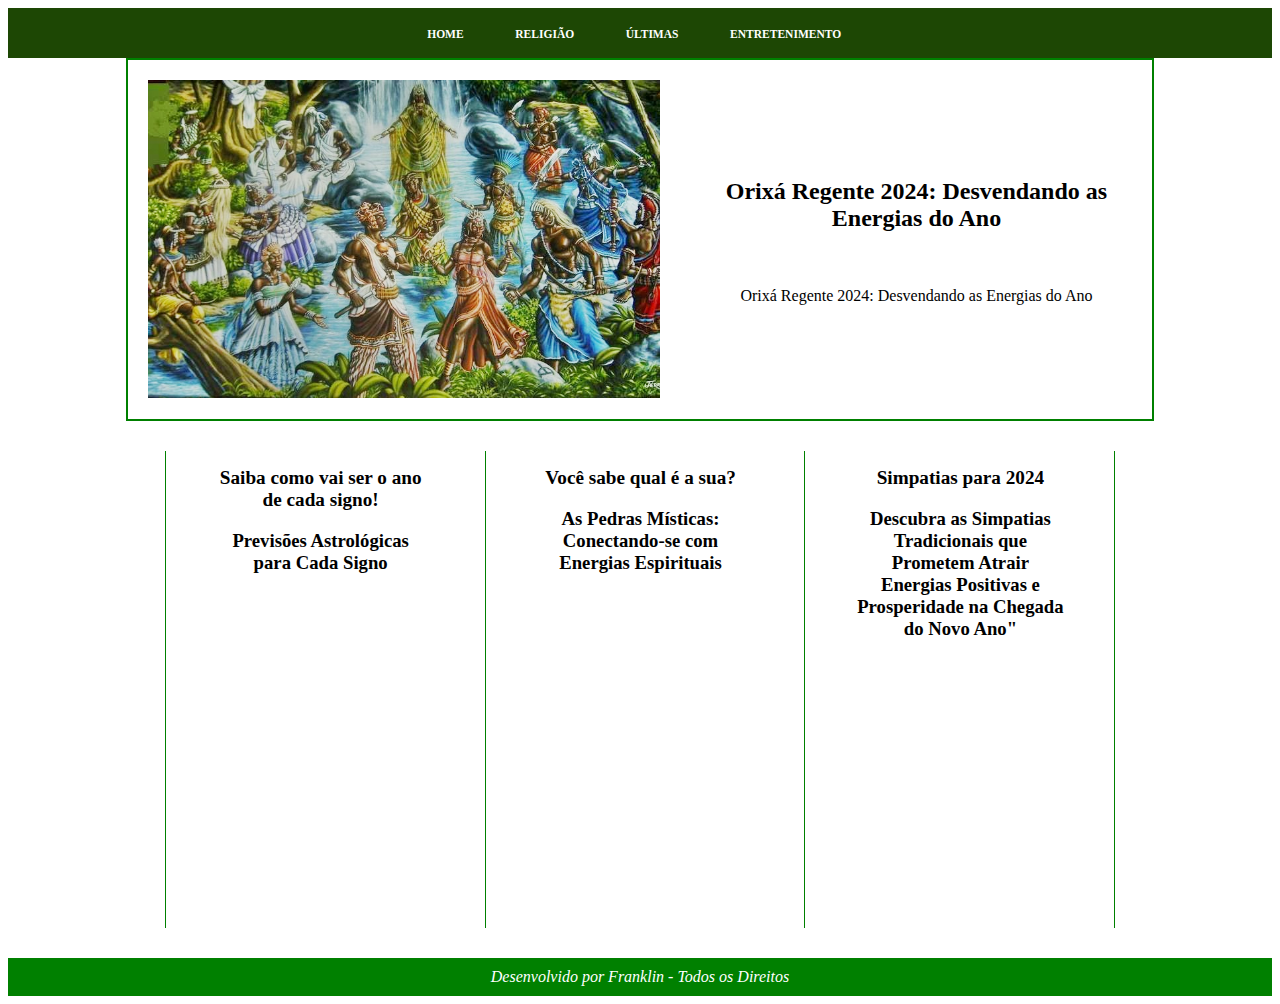
<file: index.html>
<!DOCTYPE html>
<html lang="pt-br">

<head>
    <meta charset="UTF-8">
    <meta name="viewport" content="width=device-width, initial-scale=1.0">
    <meta name="google-adsense-account" content="ca-pub-8945683089998636">
    <title>Meu futuro</title>
    <link rel="stylesheet" href="estilo.css">

    <script async src="https://pagead2.googlesyndication.com/pagead/js/adsbygoogle.js?client=ca-pub-8945683089998636"
     crossorigin="anonymous"></script>

     
</head>

<body>
    <header>
        <div class="area-nav">
            <nav>
                <ul>
                    <li><a href="index.html"> Home</a></li>
                    <li><a href=""> Religião</a></li>
                    <li><a href=""> últimas</a></li>
                    <li><a href=""> Entretenimento</a></li>
                </ul>
            </nav>
        </div>
    </header>
    <main style="display: flex; flex-direction: column; justify-content: center; align-items: center;width: 100%; height: 100vh;" >
        <section class="caixa"> <a href="pag1.html" style="margin-top: 20%;">
                <article style="display: flex;">
                    <img class="img-caixa" src="img/OS_ORIXAS.jpg">
                   
                   <div style=" display:flex; flex-direction: column; align-items: center; justify-content: center; ">
                    <h2>
                        Orixá Regente 2024: Desvendando as Energias do Ano
                    </h2>
                    <p>
                        Orixá Regente 2024: Desvendando as Energias do Ano
                    </p>
                   </div>
                </article>
            </a>
        </section>
        <section style="display: flex; flex: 1;width: 80%;" > 
            <article class="caixa-2">
               <a href="pag2.html">
                <h2>
                    Saiba como vai ser o ano de cada signo!
                </h2>
                <h3>
                    Previsões Astrológicas para Cada Signo
                </h3>
            </article>
               </a>
            <article class="caixa-2">
                <a href="pag3.html">
                    <h2>
                        Você sabe qual é a sua?
                    </h2>
                    <h3>
                        As Pedras Místicas: Conectando-se com Energias Espirituais
                    </h3>
                </a>
            </article>
            <article class="caixa-2" style="border-right: 1px solid green; padding: 0 5% 0 0 ;">
                <a href="pag4.html">
                    <h2>
                        Simpatias para 2024
                    </h2>
                    <h3>
                        Descubra as Simpatias Tradicionais que Prometem Atrair Energias Positivas e Prosperidade na Chegada
                        do Novo Ano"
                    </h3>
                </a>
            </article>
        </section>

    </main>
    <footer>
         <address> Desenvolvido por Franklin - Todos os Direitos</address>
    </footer>
</body>

</html>
</file>
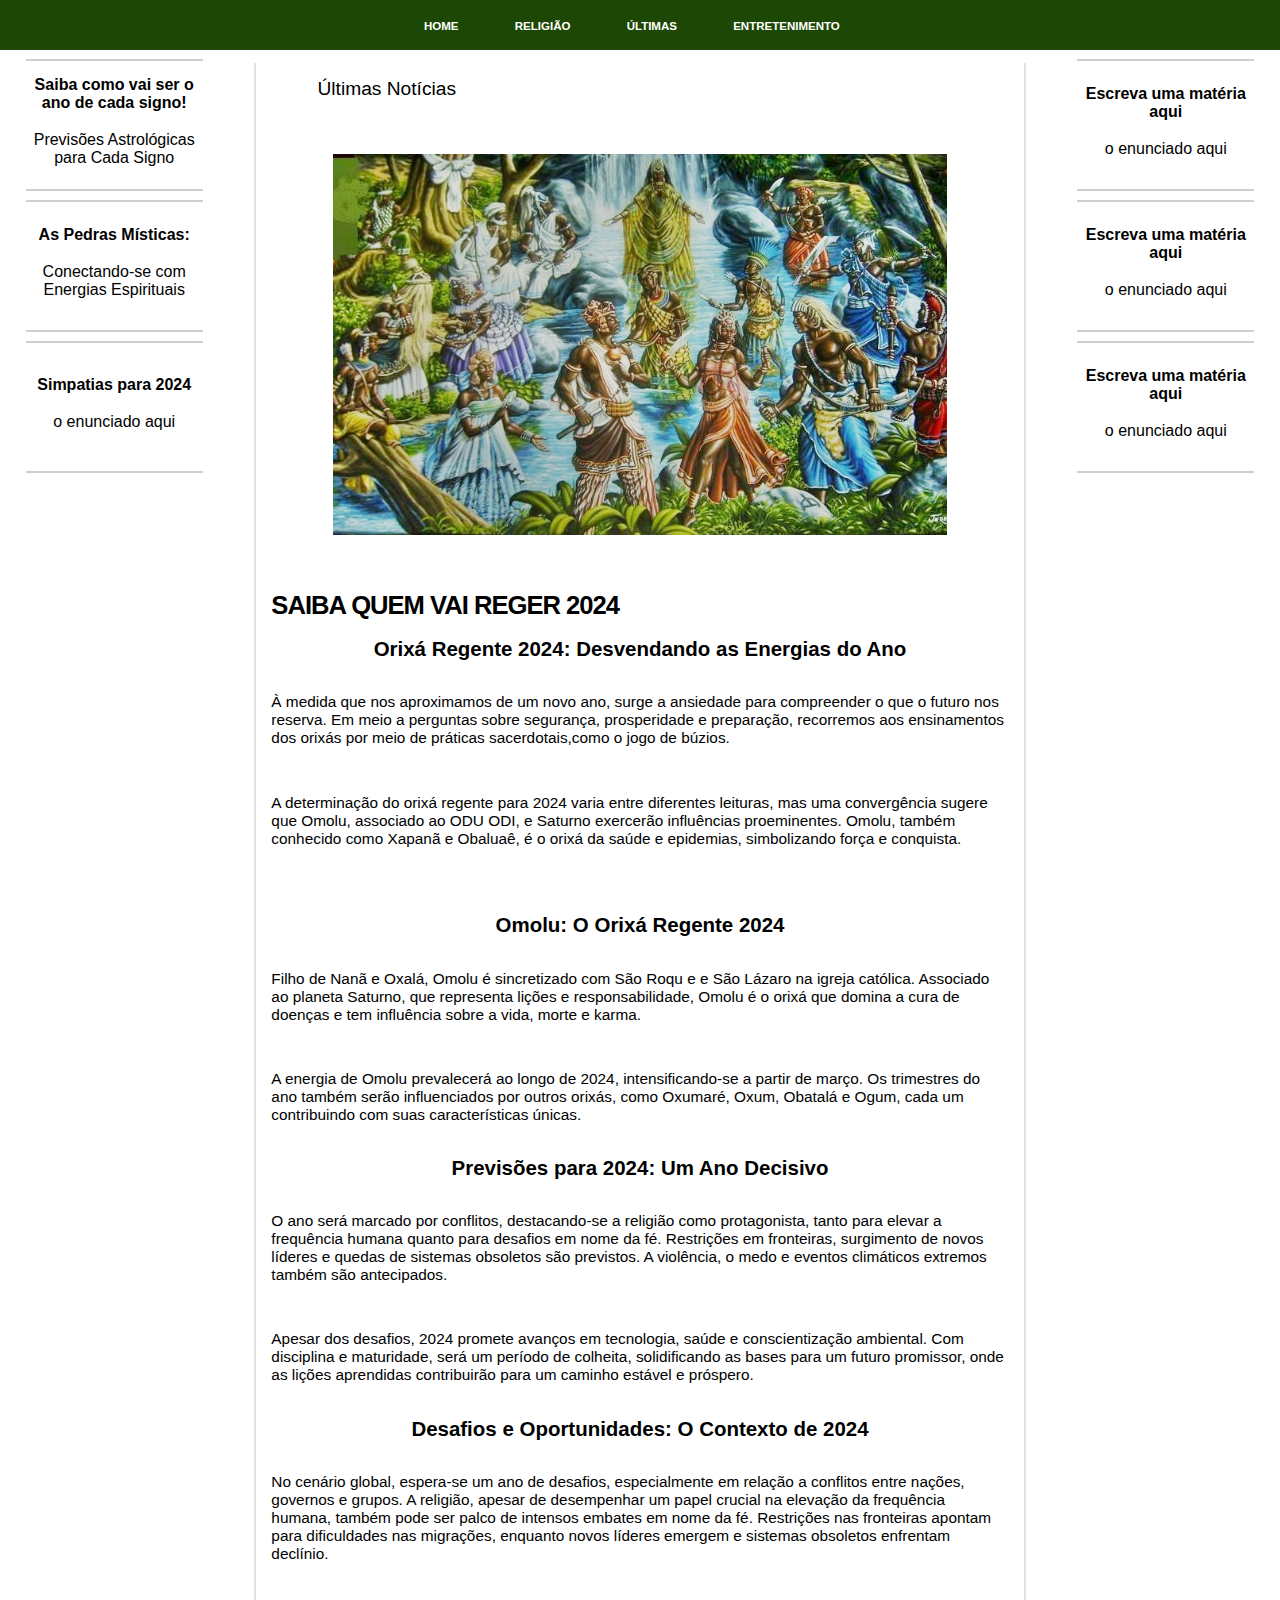
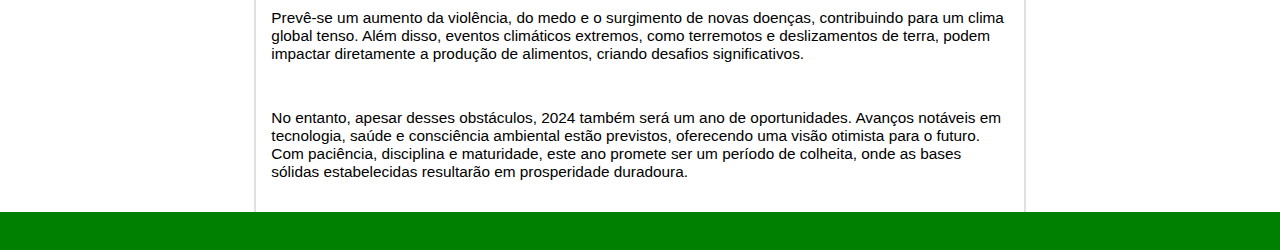
<file: pag1.html>
<!DOCTYPE html>
<html lang="pt-br">

<head>
    <meta charset="UTF-8">
    <meta name="viewport" content="width=device-width, initial-scale=1.0">
    <title>Meu futuro</title>
    <link rel="stylesheet" href="estilo.css">
    <link rel="stylesheet" href="pagina.css">

    <link rel="preconnect" href="https://fonts.googleapis.com">
    <link rel="preconnect" href="https://fonts.gstatic.com" crossorigin>

    <script async src="https://pagead2.googlesyndication.com/pagead/js/adsbygoogle.js?client=ca-pub-8945683089998636"
     crossorigin="anonymous"></script>

</head>

<body>
    <header>
    <div class="area-nav">
        <nav>
            <ul>
                <li><a href="index.html"> Home</a></li>
                <li><a href=""> Religião</a></li>
                <li><a href=""> últimas</a></li>
                <li><a href=""> Entretenimento</a></li>
            </ul>
        </nav>
    </div>    
        
    </header>


    <main class="conteudo-pagina">

     <!----------------------- conteudo links------------------------------>

        <section class="esquerda">
            <article class="caixa-artigo" >
                <a style="text-decoration: none;" href="pag2.html">
                    <h2 > Saiba como vai ser o ano de cada signo!</h2>
                    <p>
                        Previsões Astrológicas para Cada Signo 
                    </p> 
                </a>
            </article>
            <article class="caixa-artigo" >
                <a style="text-decoration: none;" href="pag3.html">
                    <h2 > As Pedras Místicas:</h2>
                    <p>
                        Conectando-se com Energias Espirituais
                    </p> 
                </a>
            </article>
            <article class="caixa-artigo" >
                <a style="text-decoration: none;" href="pag4.html">
                    <h2 > 
                        Simpatias para 2024
                    </h2>
                    <p>
                        o enunciado aqui 
                    </p> 
                </a>
            </article>
        </section>

         <!----------------------- conteudo links------------------------------>
        <section class="meio">
            <article>
                <div >
                    <span class="noti"> Últimas Notícias</span>
                </div>
                <div style="display:flex; width: 60vw; justify-content: center; align-items: center;">
                    <img class="imagem-principal" src="img/OS_ORIXAS.jpg">
                </div>

                <h1> Saiba quem vai reger 2024</h1>
                <h2>Orixá Regente 2024: Desvendando as Energias do Ano</h2>
                <p>
                    À medida que nos aproximamos de um novo ano,
                    surge a ansiedade para compreender o que o futuro nos reserva.
                    Em meio a perguntas sobre segurança, prosperidade e preparação,
                    recorremos aos ensinamentos dos orixás por meio de práticas
                    sacerdotais,como o jogo de búzios.
                </p>
                
                <p>
                    A determinação do orixá regente para 2024 varia entre diferentes
                    leituras, mas uma convergência sugere que Omolu, associado ao
                    ODU ODI, e Saturno exercerão influências proeminentes. Omolu,
                    também conhecido como Xapanã e Obaluaê, é o orixá da saúde e
                    epidemias, simbolizando força e conquista.
                </p>
                <img>
                <h2>Omolu: O Orixá Regente 2024</h2>
                <p>
                    Filho de Nanã e Oxalá, Omolu é sincretizado com São Roqu
                    e e São Lázaro na igreja católica. Associado ao planeta Saturno,
                    que representa lições e responsabilidade, Omolu é o orixá que
                    domina a cura de doenças e tem influência sobre a vida,
                    morte e karma.
                </p>
                <p>
                    A energia de Omolu prevalecerá ao longo de 2024, intensificando-se
                    a partir de março. Os trimestres do ano também serão influenciados
                    por outros orixás, como Oxumaré, Oxum, Obatalá e Ogum, cada
                    um contribuindo com suas características únicas.
                </p>
                <h2>Previsões para 2024: Um Ano Decisivo</h2>
                <p>
                    O ano será marcado por conflitos, destacando-se a religião
                    como protagonista, tanto para elevar a frequência humana quanto
                    para desafios em nome da fé. Restrições em fronteiras, surgimento
                    de novos líderes e quedas de sistemas obsoletos são previstos.
                    A violência, o medo e eventos climáticos extremos também
                    são antecipados.
                </p>
                <p>
                    Apesar dos desafios, 2024 promete avanços em tecnologia, saúde
                    e conscientização ambiental. Com disciplina e maturidade, será
                    um período de colheita, solidificando as bases para um futuro
                    promissor, onde as lições aprendidas contribuirão para um
                    caminho estável e próspero.
                </p>
                <h2>Desafios e Oportunidades: O Contexto de 2024</h2>
                <p>
                    No cenário global, espera-se um ano de desafios, especialmente
                    em relação a conflitos entre nações, governos e grupos. A religião,
                    apesar de desempenhar um papel crucial na elevação da frequência
                    humana, também pode ser palco de intensos embates em nome da fé.
                    Restrições nas fronteiras apontam para dificuldades nas migrações,
                    enquanto novos líderes emergem e sistemas obsoletos enfrentam
                    declínio.
                </p>
                <p>
                    Prevê-se um aumento da violência, do medo e o surgimento de novas
                    doenças, contribuindo para um clima global tenso. Além disso,
                    eventos climáticos extremos, como terremotos e deslizamentos de
                    terra, podem impactar diretamente a produção de alimentos, criando
                    desafios significativos.
                </p>
                <p>
                    No entanto, apesar desses obstáculos, 2024 também será um ano de
                    oportunidades. Avanços notáveis em tecnologia, saúde e consciência
                    ambiental estão previstos, oferecendo uma visão otimista para o futuro.
                    Com paciência, disciplina e maturidade, este ano promete ser um período
                    de colheita, onde as bases sólidas estabelecidas resultarão em
                    prosperidade duradoura.
                </p>
            </article>
        </section>
         <!----------------------- conteudo links------------------------------>
        <section class="direita">
            <article class="caixa-artigo" >
                <a style="text-decoration: none;" href="">
                    <h2 > Escreva uma matéria aqui</h2>
                    <p>o enunciado aqui 
                    </p> 
                </a>
            </article>
            <article class="caixa-artigo" >
                <a style="text-decoration: none;" href="">
                    <h2 > Escreva uma matéria aqui</h2>
                    <p>o enunciado aqui 
                    </p> 
                </a>
            </article>
            <article class="caixa-artigo" >
                <a style="text-decoration: none;" href="">
                    <h2 > Escreva uma matéria aqui</h2>
                    <p>o enunciado aqui 
                    </p> 
                </a>
            </article>
             <!----------------------- conteudo links------------------------------>
        </section>
    </main>
    <footer>

    </footer>
</body>

</html>
</file>
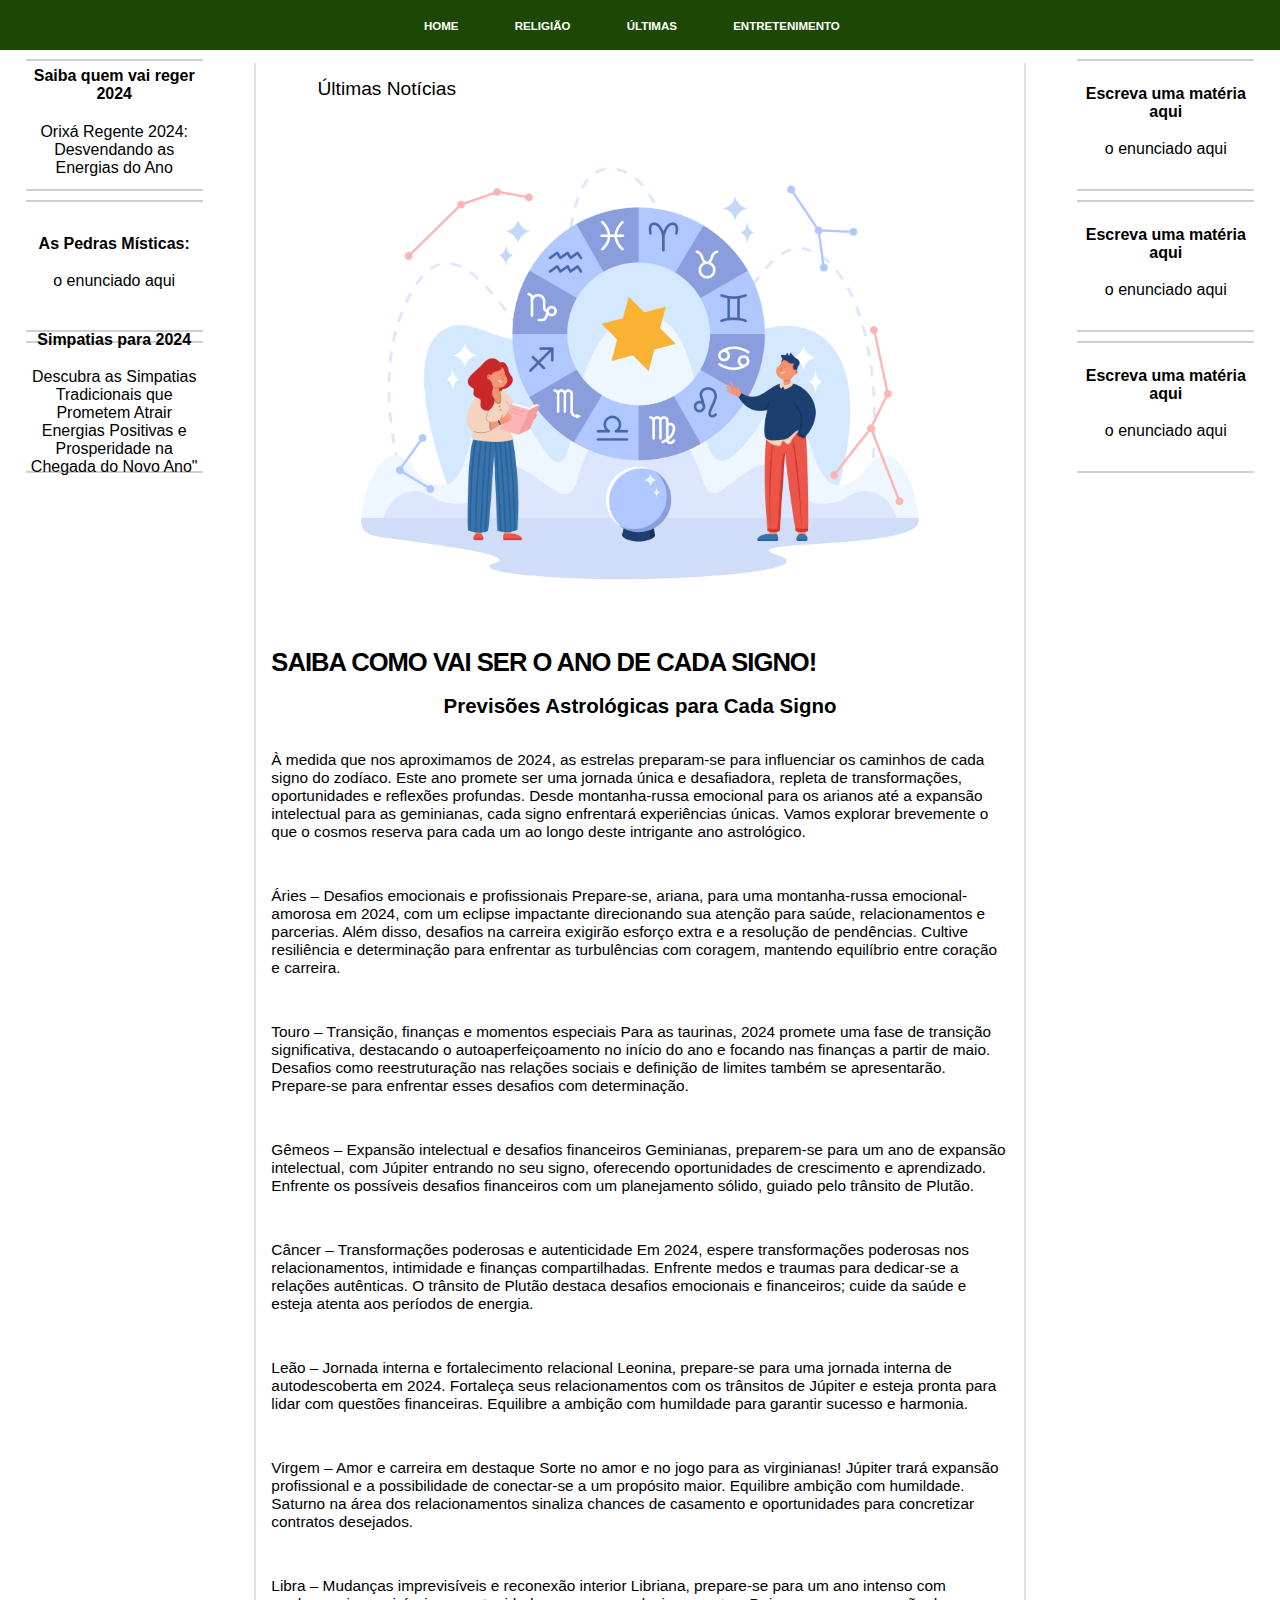
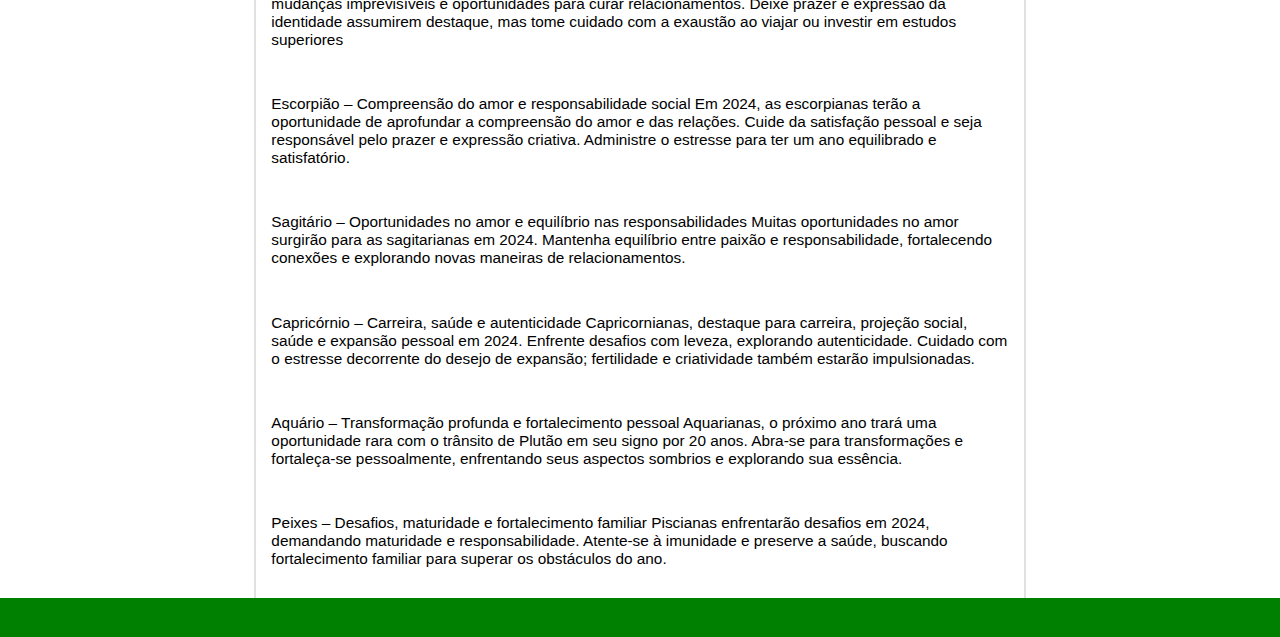
<file: pag2.html>
<!DOCTYPE html>
<html lang="pt-br">

<head>
    <meta charset="UTF-8">
    <meta name="viewport" content="width=device-width, initial-scale=1.0">
    <title>Meu futuro</title>
    <link rel="stylesheet" href="estilo.css">
    <link rel="stylesheet" href="pagina.css">

    <link rel="preconnect" href="https://fonts.googleapis.com">
    <link rel="preconnect" href="https://fonts.gstatic.com" crossorigin>

    <script async src="https://pagead2.googlesyndication.com/pagead/js/adsbygoogle.js?client=ca-pub-8945683089998636"
     crossorigin="anonymous"></script>
</head>

<body>
    <header>
        <div class="area-nav">
            <nav>
                <ul>
                    <li><a href="index.html"> Home</a></li>
                    <li><a href=""> Religião</a></li>
                    <li><a href=""> últimas</a></li>
                    <li><a href=""> Entretenimento</a></li>
                </ul>
            </nav>
        </div>

    </header>
    <main class="conteudo-pagina">
         <!----------------------- conteudo links------------------------------>

        <section class="esquerda">
            <article class="caixa-artigo">
                <a style="text-decoration: none;" href="pag1.html">
                    <h2> Saiba quem vai reger 2024</h2>
                    <p>
                        Orixá Regente 2024: Desvendando as Energias do Ano
                    </p>
                </a>
            </article>
            <article class="caixa-artigo">
                <a style="text-decoration: none;" href="pag3.html">
                    <h2> As Pedras Místicas:</h2>
                    <p>o enunciado aqui
                    </p>
                </a>
            </article>
            <article class="caixa-artigo">
                <a style="text-decoration: none;" href="pag4.html">
                    <h2>Simpatias para 2024</h2>
                    <p>
                        Descubra as Simpatias Tradicionais que Prometem Atrair Energias Positivas e Prosperidade na Chegada
                    do Novo Ano"
                    </p>
                </a>
            </article>
         <!----------------------- conteudo links------------------------------>
        </section>
        <section class="meio">
            <article>
                <div>
                    <span class="noti"> Últimas Notícias</span>
                </div>
                <div style="display:flex; width: 60vw; justify-content: center; align-items: center;">
                    <img class="imagem-principal" src="img/Tiny characters with symbols of zodiac signs and magic ball.jpg">
                </div>

                <h1> Saiba como vai ser o ano de cada signo!</h1>
                <h2>Previsões Astrológicas para Cada Signo</h2>
                <p>
                    À medida que nos aproximamos de 2024, as estrelas preparam-se para influenciar os caminhos de cada
                    signo do zodíaco. Este ano promete ser uma jornada única e desafiadora, repleta de transformações,
                    oportunidades e reflexões profundas. Desde montanha-russa emocional para os arianos até a expansão
                    intelectual para as geminianas, cada signo enfrentará experiências únicas. Vamos explorar brevemente
                    o que o cosmos reserva para cada um ao longo deste intrigante ano astrológico.
                </p>

                <p>
                    Áries – Desafios emocionais e profissionais Prepare-se, ariana, para uma montanha-russa
                    emocional-amorosa em 2024, com um eclipse impactante direcionando sua atenção para saúde,
                    relacionamentos e parcerias. Além disso, desafios na carreira exigirão esforço extra e a resolução
                    de pendências. Cultive resiliência e determinação para enfrentar as turbulências com coragem,
                    mantendo equilíbrio entre coração e carreira.
                </p>

                <p>
                    Touro – Transição, finanças e momentos especiais Para as taurinas, 2024 promete uma fase de
                    transição significativa, destacando o autoaperfeiçoamento no início do ano e focando nas finanças a
                    partir de maio. Desafios como reestruturação nas relações sociais e definição de limites também se
                    apresentarão. Prepare-se para enfrentar esses desafios com determinação.
                </p>
                <p>
                    Gêmeos – Expansão intelectual e desafios financeiros Geminianas, preparem-se para um ano de expansão
                    intelectual, com Júpiter entrando no seu signo, oferecendo oportunidades de crescimento e
                    aprendizado. Enfrente os possíveis desafios financeiros com um planejamento sólido, guiado pelo
                    trânsito de Plutão.
                </p>

                <p>
                    Câncer – Transformações poderosas e autenticidade Em 2024, espere transformações poderosas nos
                    relacionamentos, intimidade e finanças compartilhadas. Enfrente medos e traumas para dedicar-se a
                    relações autênticas. O trânsito de Plutão destaca desafios emocionais e financeiros; cuide da saúde
                    e esteja atenta aos períodos de energia.
                </p>
                <p>
                    Leão – Jornada interna e fortalecimento relacional Leonina, prepare-se para uma jornada interna de
                    autodescoberta em 2024. Fortaleça seus relacionamentos com os trânsitos de Júpiter e esteja pronta
                    para lidar com questões financeiras. Equilibre a ambição com humildade para garantir sucesso e
                    harmonia.
                </p>
   
                <p>
                    Virgem – Amor e carreira em destaque Sorte no amor e no jogo para as virginianas! Júpiter trará
                    expansão profissional e a possibilidade de conectar-se a um propósito maior. Equilibre ambição com
                    humildade. Saturno na área dos relacionamentos sinaliza chances de casamento e oportunidades para
                    concretizar contratos desejados.
                </p>
                <p>
                    Libra – Mudanças imprevisíveis e reconexão interior Libriana, prepare-se para um ano intenso com
                    mudanças imprevisíveis e oportunidades para curar relacionamentos. Deixe prazer e expressão da
                    identidade assumirem destaque, mas tome cuidado com a exaustão ao viajar ou investir em estudos
                    superiores
                </p>
                <p>
                    Escorpião – Compreensão do amor e responsabilidade social Em 2024, as escorpianas terão a
                    oportunidade de aprofundar a compreensão do amor e das relações. Cuide da satisfação pessoal e seja
                    responsável pelo prazer e expressão criativa. Administre o estresse para ter um ano equilibrado e
                    satisfatório.
                </p>
                <p>
                    Sagitário – Oportunidades no amor e equilíbrio nas responsabilidades Muitas oportunidades no amor
                    surgirão para as sagitarianas em 2024. Mantenha equilíbrio entre paixão e responsabilidade,
                    fortalecendo conexões e explorando novas maneiras de relacionamentos.
                </p>
                <p>
                    Capricórnio – Carreira, saúde e autenticidade Capricornianas, destaque para carreira, projeção
                    social, saúde e expansão pessoal em 2024. Enfrente desafios com leveza, explorando autenticidade.
                    Cuidado com o estresse decorrente do desejo de expansão; fertilidade e criatividade também estarão
                    impulsionadas.
                </p>
                <p>
                    Aquário – Transformação profunda e fortalecimento pessoal Aquarianas, o próximo ano trará uma
                    oportunidade rara com o trânsito de Plutão em seu signo por 20 anos. Abra-se para transformações e
                    fortaleça-se pessoalmente, enfrentando seus aspectos sombrios e explorando sua essência.
                </p>
                <p>
                    Peixes – Desafios, maturidade e fortalecimento familiar Piscianas enfrentarão desafios em 2024,
                    demandando maturidade e responsabilidade. Atente-se à imunidade e preserve a saúde, buscando
                    fortalecimento familiar para superar os obstáculos do ano.
                </p>
            </article>
        </section>
                 <!----------------------- conteudo links------------------------------>
        <section class="direita">
            <article class="caixa-artigo">
                <a style="text-decoration: none;" href="">
                    <h2> Escreva uma matéria aqui</h2>
                    <p>o enunciado aqui
                    </p>
                </a>
            </article>
            <article class="caixa-artigo">
                <a style="text-decoration: none;" href="">
                    <h2> Escreva uma matéria aqui</h2>
                    <p>o enunciado aqui
                    </p>
                </a>
            </article>
            <article class="caixa-artigo">
                <a style="text-decoration: none;" href="">
                    <h2> Escreva uma matéria aqui</h2>
                    <p>o enunciado aqui
                    </p>
                </a>
            </article>
                 <!----------------------- conteudo links------------------------------>
        </section>

    </main>
    <footer>

    </footer>
</body>

</html>
</file>
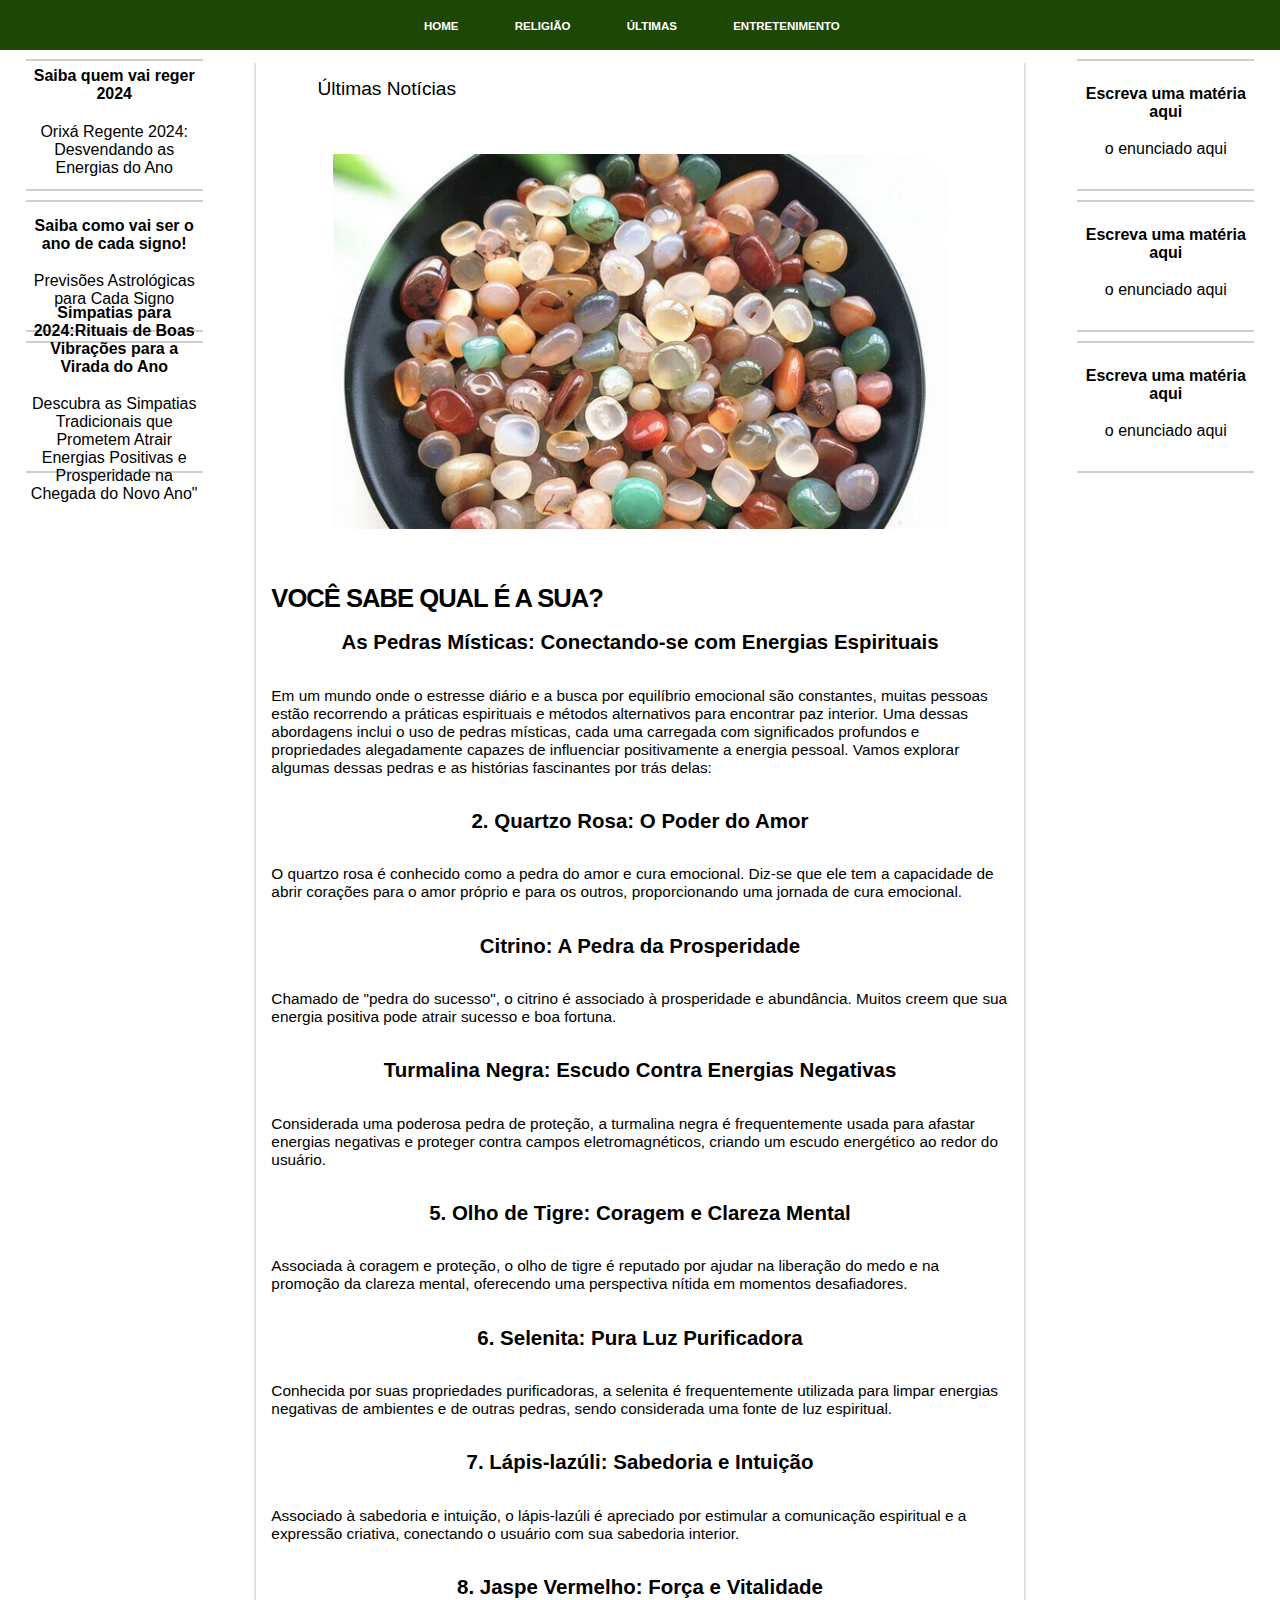
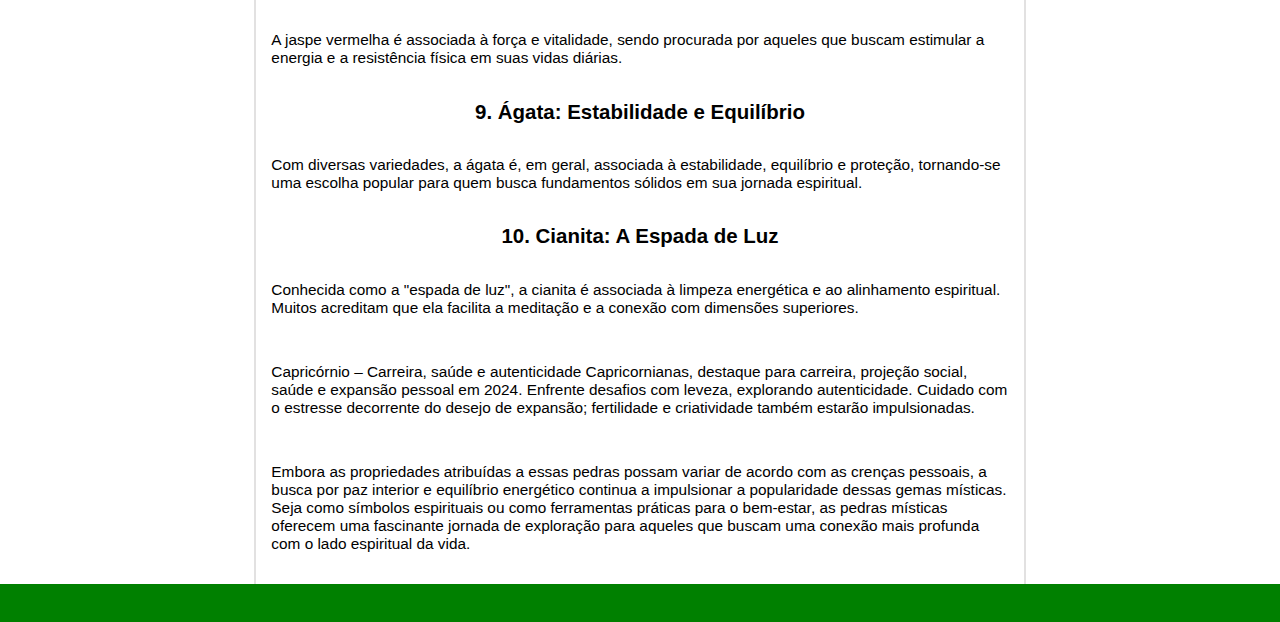
<file: pag3.html>
<!DOCTYPE html>
<html lang="pt-br">

<head>
    <meta charset="UTF-8">
    <meta name="viewport" content="width=device-width, initial-scale=1.0">
    <title>Meu futuro</title>
    <link rel="stylesheet" href="estilo.css">
    <link rel="stylesheet" href="pagina.css">

    <link rel="preconnect" href="https://fonts.googleapis.com">
    <link rel="preconnect" href="https://fonts.gstatic.com" crossorigin>

    <script async src="https://pagead2.googlesyndication.com/pagead/js/adsbygoogle.js?client=ca-pub-8945683089998636"
     crossorigin="anonymous"></script>
     
</head>

<body>
    <header>
        <div class="area-nav">
            <nav>
                <ul>
                    <li><a href="index.html"> Home</a></li>
                    <li><a href=""> Religião</a></li>
                    <li><a href=""> últimas</a></li>
                    <li><a href=""> Entretenimento</a></li>
                </ul>
            </nav>
        </div>

    </header>
    <main class="conteudo-pagina">
             <!----------------------- conteudo links------------------------------>

        <section class="esquerda">
            <article class="caixa-artigo">
                <a style="text-decoration: none;" href="pag1.html">
                    <h2> Saiba quem vai reger 2024</h2>
                    <p>
                        Orixá Regente 2024: Desvendando as Energias do Ano
                    </p>
                </a>
            </article>
            <article class="caixa-artigo">
                <a style="text-decoration: none;" href="pag2.html">
                    <h2> Saiba como vai ser o ano de cada signo!</h2>
                    <p>
                        Previsões Astrológicas para Cada Signo
                    </p>
                </a>
            </article>
            <article class="caixa-artigo">
                <a style="text-decoration: none;" href="pag4.html">
                    <h2> Simpatias para 2024:Rituais de Boas Vibrações para a Virada do Ano</h2>
                    <p>
                        Descubra as Simpatias Tradicionais que Prometem Atrair Energias Positivas e Prosperidade na Chegada
                    do Novo Ano"
                    </p>
                </a>
            </article>

            <!----------------------- conteudo links------------------------------>
        </section>
        <section class="meio">
            <article>
                <div>
                    <span class="noti"> Últimas Notícias</span>
                </div>
                <div style="display:flex; width: 60vw; justify-content: center; align-items: center;">
                    <img class="imagem-principal"
                        src="img/pedras.png">
                </div>

                <h1> Você sabe qual é a sua?</h1>
                <h2>
                    As Pedras Místicas: Conectando-se com Energias Espirituais

                </h2>
                <p>
                    Em um mundo onde o estresse diário e a busca por equilíbrio emocional são constantes, muitas pessoas
                    estão recorrendo a práticas espirituais e métodos alternativos para encontrar paz interior. Uma
                    dessas abordagens inclui o uso de pedras místicas, cada uma carregada com significados profundos e
                    propriedades alegadamente capazes de influenciar positivamente a energia pessoal. Vamos explorar
                    algumas dessas pedras e as histórias fascinantes por trás delas:
                </p>
                <h2>2. Quartzo Rosa: O Poder do Amor</h2>
                <p>

                    O quartzo rosa é conhecido como a pedra do amor e cura emocional. Diz-se que ele tem a capacidade de
                    abrir corações para o amor próprio e para os outros, proporcionando uma jornada de cura emocional.
                </p>
                <h2>Citrino: A Pedra da Prosperidade</h2>
                <p>
                    Chamado de "pedra do sucesso", o citrino é associado à prosperidade e abundância. Muitos creem que
                    sua energia positiva pode atrair sucesso e boa fortuna.
                </p>
                <h2>Turmalina Negra: Escudo Contra Energias Negativas</h2>
                <p>
                    Considerada uma poderosa pedra de proteção, a turmalina negra é frequentemente usada para afastar
                    energias negativas e proteger contra campos eletromagnéticos, criando um escudo energético ao redor
                    do usuário.
                </p>
                <h2>5. Olho de Tigre: Coragem e Clareza Mental</h2>
                <p>
                    Associada à coragem e proteção, o olho de tigre é reputado por ajudar na liberação do medo e na
                    promoção da clareza mental, oferecendo uma perspectiva nítida em momentos desafiadores.
                </p>
                <h2>6. Selenita: Pura Luz Purificadora</h2>
                <p>
                    Conhecida por suas propriedades purificadoras, a selenita é frequentemente utilizada para limpar
                    energias negativas de ambientes e de outras pedras, sendo considerada uma fonte de luz espiritual.
                </p>
                <h2>7. Lápis-lazúli: Sabedoria e Intuição</h2>
                <p>
                    Associado à sabedoria e intuição, o lápis-lazúli é apreciado por estimular a comunicação espiritual
                    e a expressão criativa, conectando o usuário com sua sabedoria interior.
                </p>
                <h2>8. Jaspe Vermelho: Força e Vitalidade</h2>
                <p>
                    A jaspe vermelha é associada à força e vitalidade, sendo procurada por aqueles que buscam estimular
                    a energia e a resistência física em suas vidas diárias.
                </p>
                <h2>9. Ágata: Estabilidade e Equilíbrio</h2>
                <p>
                    Com diversas variedades, a ágata é, em geral, associada à estabilidade, equilíbrio e proteção,
                    tornando-se uma escolha popular para quem busca fundamentos sólidos em sua jornada espiritual.
                </p>
                <h2>10. Cianita: A Espada de Luz</h2>
                <p>
                    Conhecida como a "espada de luz", a cianita é associada à limpeza energética e ao alinhamento
                    espiritual. Muitos acreditam que ela facilita a meditação e a conexão com dimensões superiores.
                </p>
                <p>
                    Capricórnio – Carreira, saúde e autenticidade Capricornianas, destaque para carreira, projeção
                    social, saúde e expansão pessoal em 2024. Enfrente desafios com leveza, explorando autenticidade.
                    Cuidado com o estresse decorrente do desejo de expansão; fertilidade e criatividade também estarão
                    impulsionadas.
                </p>
                <p>
                    Embora as propriedades atribuídas a essas pedras possam variar de acordo com as crenças pessoais, a
                    busca por paz interior e equilíbrio energético continua a impulsionar a popularidade dessas gemas
                    místicas. Seja como símbolos espirituais ou como ferramentas práticas para o bem-estar, as pedras
                    místicas oferecem uma fascinante jornada de exploração para aqueles que buscam uma conexão mais
                    profunda com o lado espiritual da vida.
                </p>
            </article>
        </section>
         <!----------------------- conteudo links------------------------------>
        <section class="direita">
            <article class="caixa-artigo">
                <a style="text-decoration: none;" href="">
                    <h2> Escreva uma matéria aqui</h2>
                    <p>o enunciado aqui
                    </p>
                </a>
            </article>
            <article class="caixa-artigo">
                <a style="text-decoration: none;" href="">
                    <h2> Escreva uma matéria aqui</h2>
                    <p>o enunciado aqui
                    </p>
                </a>
            </article>
            <article class="caixa-artigo">
                <a style="text-decoration: none;" href="">
                    <h2> Escreva uma matéria aqui</h2>
                    <p>o enunciado aqui
                    </p>
                </a>
            </article>
             <!----------------------- conteudo links------------------------------>
        </section>
    </main>
    <footer>

    </footer>
</body>

</html>
</file>
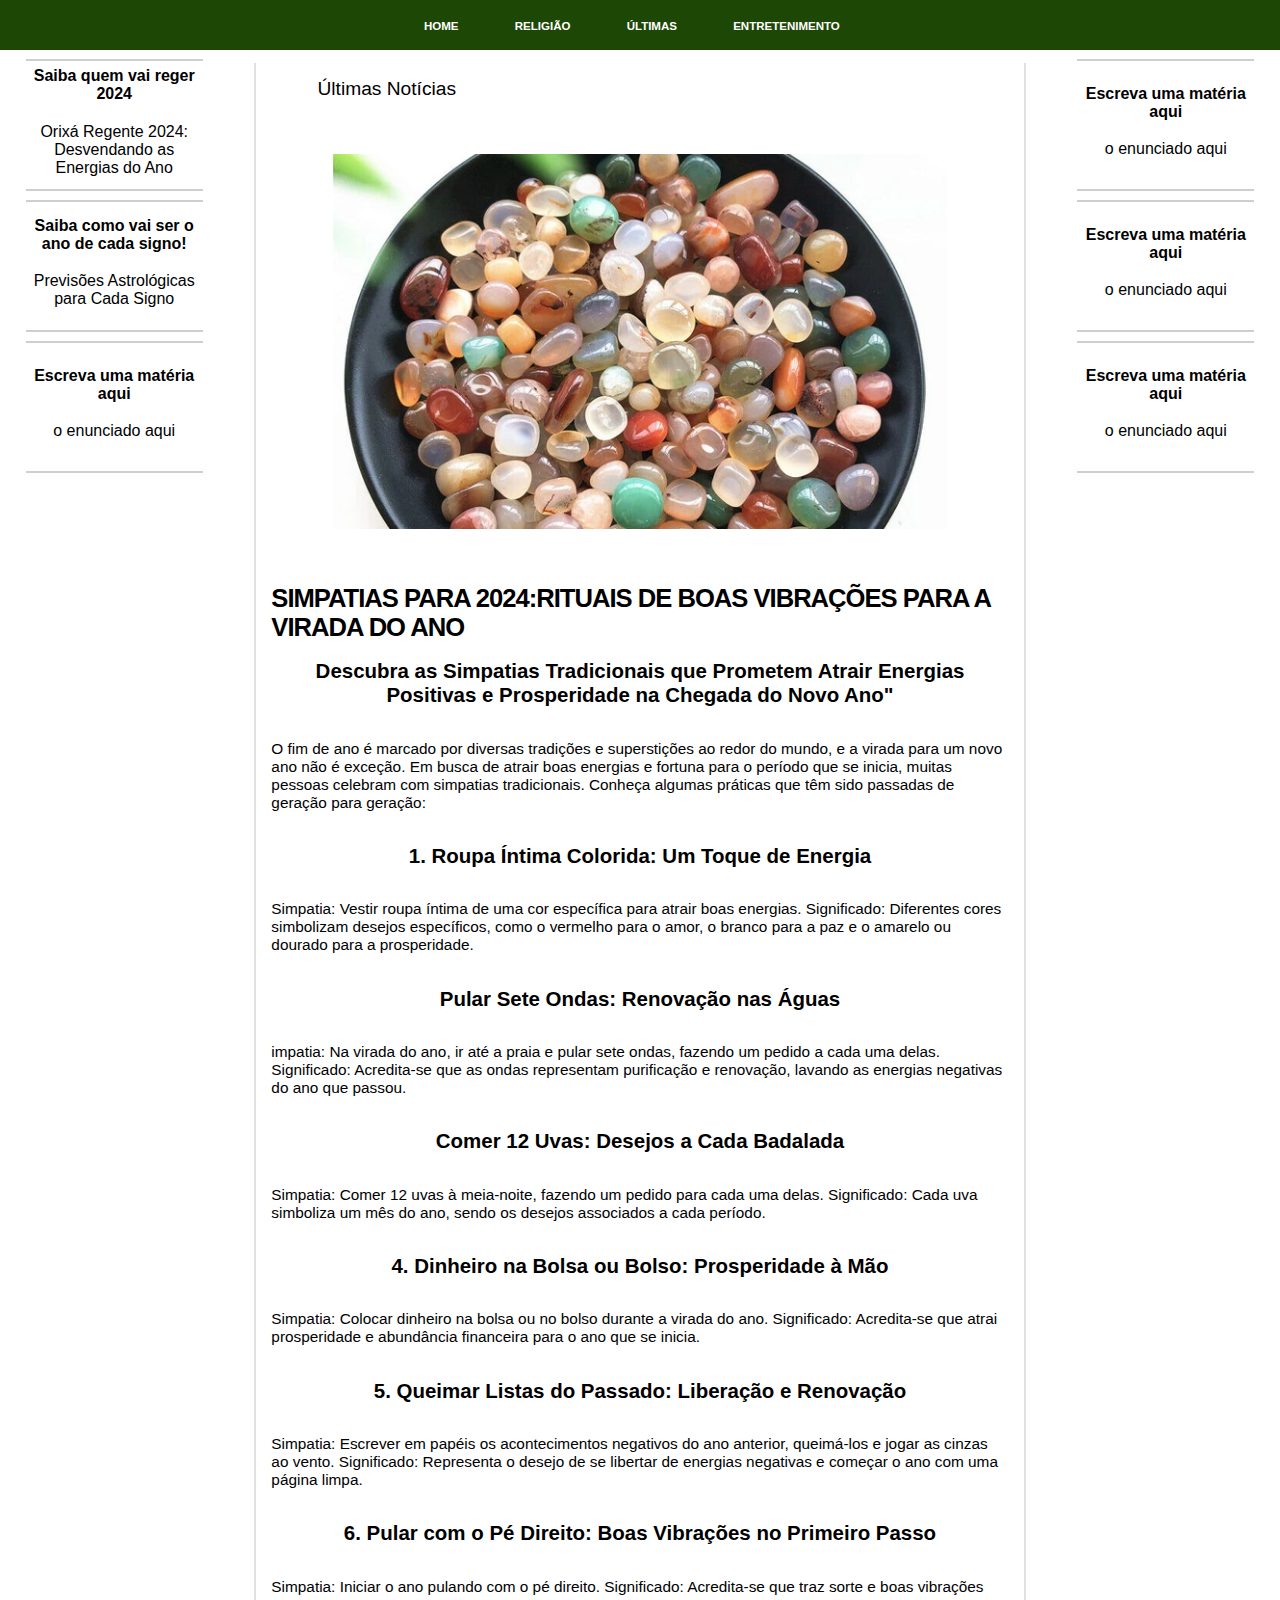
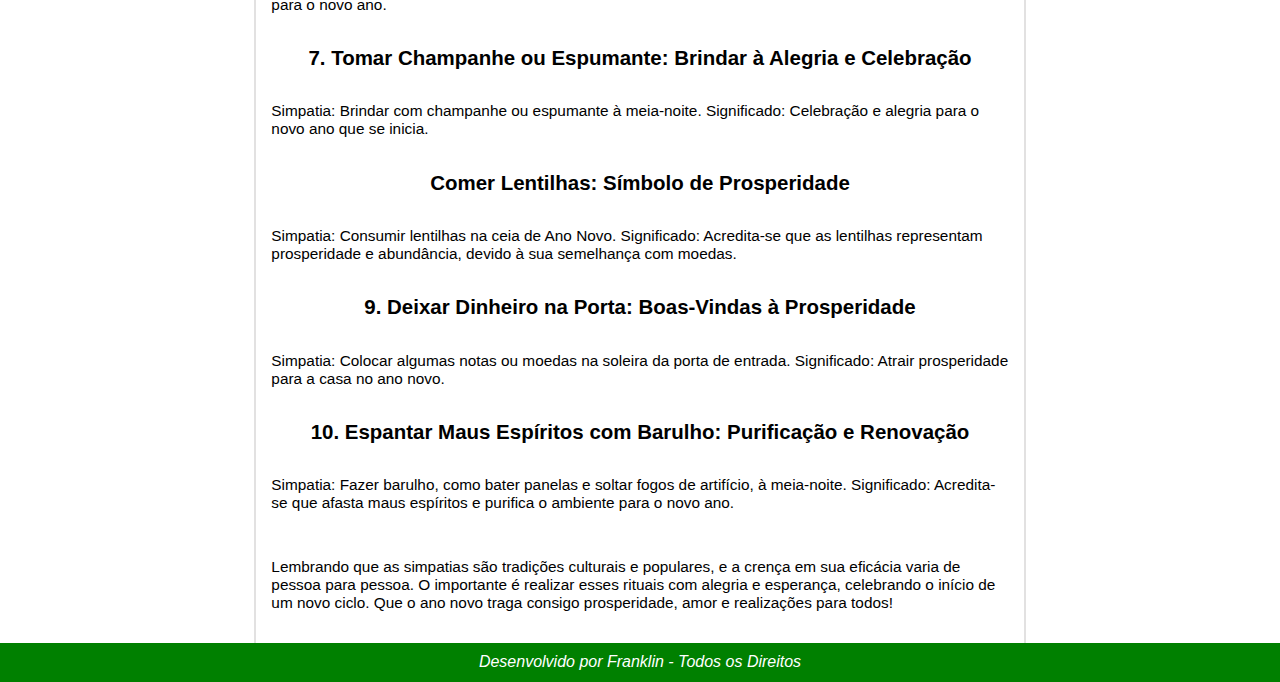
<file: pag4.html>
<!DOCTYPE html>
<html lang="pt-br">

<head>
    <meta charset="UTF-8">
    <meta name="viewport" content="width=device-width, initial-scale=1.0">
    <meta name="google-adsense-account" content="ca-pub-8945683089998636">
    <title>Meu futuro</title>
    <link rel="stylesheet" href="estilo.css">
    <link rel="stylesheet" href="pagina.css">

    <link rel="preconnect" href="https://fonts.googleapis.com">
    <link rel="preconnect" href="https://fonts.gstatic.com" crossorigin>
    
    <script async src="https://pagead2.googlesyndication.com/pagead/js/adsbygoogle.js?client=ca-pub-8945683089998636"
     crossorigin="anonymous"></script>
     
</head>

<body>
    <header>
        <div class="area-nav">
            <nav>
                <ul>
                    <li><a href="index.html"> Home</a></li>
                    <li><a href=""> Religião</a></li>
                    <li><a href=""> últimas</a></li>
                    <li><a href=""> Entretenimento</a></li>
                </ul>
            </nav>
        </div>

    </header>
    <main class="conteudo-pagina">
         <!----------------------- conteudo links------------------------------>
        <section class="esquerda">
            <article class="caixa-artigo">
                <a style="text-decoration: none;" href="pag1.html">
                    <h2> Saiba quem vai reger 2024</h2>
                    <p>
                        Orixá Regente 2024: Desvendando as Energias do Ano
                    </p>
                </a>
            </article>
            <article class="caixa-artigo">
                <a style="text-decoration: none;" href="pag2.html">
                    <h2> Saiba como vai ser o ano de cada signo!</h2>
                    <p>
                        Previsões Astrológicas para Cada Signo
                    </p>
                </a>
            </article>
            <article class="caixa-artigo">
                <a style="text-decoration: none;" href="">
                    <h2> Escreva uma matéria aqui</h2>
                    <p>o enunciado aqui
                    </p>
                </a>
            </article>
         <!----------------------- conteudo links------------------------------>
        </section>
        <section class="meio">
            <article>
                <div>
                    <span class="noti"> Últimas Notícias</span>
                </div>
                <div style="display:flex; width: 60vw; justify-content: center; align-items: center;">
                    <img class="imagem-principal" src="img/pedras.png">
                </div>

                <h1> Simpatias para 2024:Rituais de Boas Vibrações para a Virada do Ano</h1>
                <h2>
                    Descubra as Simpatias Tradicionais que Prometem Atrair Energias Positivas e Prosperidade na Chegada
                    do Novo Ano"

                </h2>
                <p>
                    O fim de ano é marcado por diversas tradições e superstições ao redor do mundo, e a virada para um
                    novo ano não é exceção. Em busca de atrair boas energias e fortuna para o período que se inicia,
                    muitas pessoas celebram com simpatias tradicionais. Conheça algumas práticas que têm sido passadas
                    de geração para geração:
                </p>
                <h2>1. Roupa Íntima Colorida: Um Toque de Energia</h2>
                <p>

                    Simpatia: Vestir roupa íntima de uma cor específica para atrair boas energias.
                    Significado: Diferentes cores simbolizam desejos específicos, como o vermelho para o amor, o branco
                    para a paz e o amarelo ou dourado para a prosperidade.
                </p>
                <h2>Pular Sete Ondas: Renovação nas Águas</h2>
                <p>
                    impatia: Na virada do ano, ir até a praia e pular sete ondas, fazendo um pedido a cada uma delas.
                    Significado: Acredita-se que as ondas representam purificação e renovação, lavando as energias
                    negativas do ano que passou.
                </p>
                <h2>Comer 12 Uvas: Desejos a Cada Badalada</h2>
                <p>
                    Simpatia: Comer 12 uvas à meia-noite, fazendo um pedido para cada uma delas.
                    Significado: Cada uva simboliza um mês do ano, sendo os desejos associados a cada período.
                </p>
                <h2>4. Dinheiro na Bolsa ou Bolso: Prosperidade à Mão

                </h2>
                <p>
                    Simpatia: Colocar dinheiro na bolsa ou no bolso durante a virada do ano.
                    Significado: Acredita-se que atrai prosperidade e abundância financeira para o ano que se inicia.
                </p>
                <h2>5. Queimar Listas do Passado: Liberação e Renovação</h2>
                <p>
                    Simpatia: Escrever em papéis os acontecimentos negativos do ano anterior, queimá-los e jogar as
                    cinzas ao vento.
                    Significado: Representa o desejo de se libertar de energias negativas e começar o ano com uma página
                    limpa.
                </p>
                <h2>6. Pular com o Pé Direito: Boas Vibrações no Primeiro Passo</h2>
                <p>
                    Simpatia: Iniciar o ano pulando com o pé direito.
                    Significado: Acredita-se que traz sorte e boas vibrações para o novo ano.
                </p>
                <h2>7. Tomar Champanhe ou Espumante: Brindar à Alegria e Celebração</h2>
                <p>
                    Simpatia: Brindar com champanhe ou espumante à meia-noite.
                    Significado: Celebração e alegria para o novo ano que se inicia.
                </p>
                <h2>Comer Lentilhas: Símbolo de Prosperidade</h2>
                <p>
                    Simpatia: Consumir lentilhas na ceia de Ano Novo.
                    Significado: Acredita-se que as lentilhas representam prosperidade e abundância, devido à sua
                    semelhança com moedas.
                </p>
                <h2>9. Deixar Dinheiro na Porta: Boas-Vindas à Prosperidade</h2>
                <p>

                   
                    Simpatia: Colocar algumas notas ou moedas na soleira da porta de entrada.
                    Significado: Atrair prosperidade para a casa no ano novo.
                </p>
                <h2>10. Espantar Maus Espíritos com Barulho: Purificação e Renovação</h2>
                <p>
                    Simpatia: Fazer barulho, como bater panelas e soltar fogos de artifício, à meia-noite.
                    Significado: Acredita-se que afasta maus espíritos e purifica o ambiente para o novo ano.
                </p>
                <p>
                    Lembrando que as simpatias são tradições culturais e populares, e a crença em sua eficácia varia de
                    pessoa para pessoa. O importante é realizar esses rituais com alegria e esperança, celebrando o
                    início de um novo ciclo. Que o ano novo traga consigo prosperidade, amor e realizações para todos!
                </p>
            </article>
        </section>
         <!----------------------- conteudo links------------------------------>
        <section class="direita">
            <article class="caixa-artigo">
                <a style="text-decoration: none;" href="">
                    <h2> Escreva uma matéria aqui</h2>
                    <p>o enunciado aqui
                    </p>
                </a>
            </article>
            <article class="caixa-artigo">
                <a style="text-decoration: none;" href="">
                    <h2> Escreva uma matéria aqui</h2>
                    <p>o enunciado aqui
                    </p>
                </a>
            </article>
            <article class="caixa-artigo">
                <a style="text-decoration: none;" href="">
                    <h2> Escreva uma matéria aqui</h2>
                    <p>o enunciado aqui
                    </p>
                </a>
            </article>
         <!----------------------- conteudo links------------------------------>
        </section>
    </main>
    <footer>
        <address> Desenvolvido por Franklin - Todos os Direitos</address>
    </footer>
</body>

</html>
</file>
<file: estilo.css>
/*===================NAV=======================*/
.area-nav{

    display: flex;
    justify-content: center;
    align-items: center;
    background-color: rgb(29, 71, 4);
}
nav{
    display: flex;
    background-color: rgb(29, 71, 4);
    width: 40%;    
}

nav ul{
    display: flex;
    flex-direction: row;
    flex: 1;
    
}

nav li{
    list-style: none;
    flex-grow: 1;
    
}

nav a{
    font-size: 0.9vw;
    font-weight: 800;
    text-transform: uppercase;
    text-decoration: none;
    color: #FFF;
}

/*======================== index==========================*/

.caixa{
    
    border: 2px solid green;
    width: 80vw;
   
}

.caixa a{
    text-decoration: none;
}

.caixa h2, p{
    color: black;
    text-decoration: none;
    text-align: center;
    padding: 2%;
}

.img-caixa{
    padding: 2%;
    width: 50%;
}

/*inferior*/

.caixa-2{
    flex: 1;
   border-left: 1px solid green;
    margin: 3%;
    display: flex;
    justify-content: center;
    width: 100%;
}
.caixa-2 a{

    text-decoration: none;
}
.caixa-2 h2, h3{
    padding: 0 0 0% 20% ;
    align-content: center;
    align-items: center;
    justify-content: center;
    color: black;
    width: 80%;
    text-align: center;

}

.caixa-2 h2{
 font-size: 1.5vw;
}

.caixa-2 p {
    font-size: 0.4vw;
}

footer{
    display: flex;
    background-color: green;
    height: 3vw;
    width: 100%;
    align-items: center;
    justify-content: center;
}

address{

    color: rgb(255, 255, 255);
}
</file>
<file: pagina.css>
body {
    margin: 0;
    padding: 0;
    font-family: 'Gothic A1', sans-serif;
}
 
/*=========================estrutura============================*/
main {

    display: flex;
    flex-direction: row;
    align-items: center;
    justify-content: center;
    align-items: flex-start;

}

.esquerda {
    /*background-color: rgb(207, 207, 207);*/
    width: 20vw;
    height: 100vh;
    margin: 0 2% 0 2%;

}

.meio {
    /*background-color: rgb(207, 207, 207);*/
    width: 60vw;
    height: 100%;
    margin: 1% 2% 0 2%;
    border-left: 2px solid rgb(226, 225, 225);
    border-right: 2px solid rgb(226, 225, 225);
    display: flex;
    flex-direction: column;
}

.direita {
    /*background-color: rgb(207, 207, 207);*/
    width: 20vw;
    height: 100%;
    margin: 0 2% 0 2%;
}

/*=======================conteudo=============================*/

.noti {
    display: flex;
    /*background-color: aqua;*/
    width: 100%;
    margin: 2% 0 2% 8%;
    font-size: 1.5vw;
    padding-right: 20;
}

/*========================meio===========================*/
.meio h1{
    padding: 0 2% 0 2%;
    font-size: 2vw; 
    font-weight: 800;
    letter-spacing: -1px;
    text-transform: uppercase;
    align-self: center;
}
.meio h2{
    text-align: center;
    padding: 0 2% 0 2%;
    font-size: 1.6vw;
}
.meio p {
    text-align: left;
    padding: 2%;
    font-size: 1.2vw;
}

/*imagens*/

.imagem-principal{
    align-items: center;
    width: 80%;
    height: 80%;
    padding: 5%;

}

/**================CAIXA-ARTIGOS====================**/

.caixa{
   padding-top: 55%;

}   
.caixa-artigo {
    border-bottom: 2px solid ;
    display: flex; 
    flex-direction: column; 
    align-items: center; 
    justify-content: center; 
    width: 100%; 
    height: 10vw;
    border-bottom: 2px solid  rgb(207, 207, 207);
    border-top: 2px solid rgb(207, 207, 207);
    margin: 5% 0 5% 0;

}

.caixa-artigo h2, p{
    font-size: 100%;
    text-align: center;
    color: black;
}

.caixa-artigo a:hover{
    color: red;
   
}
</file>
